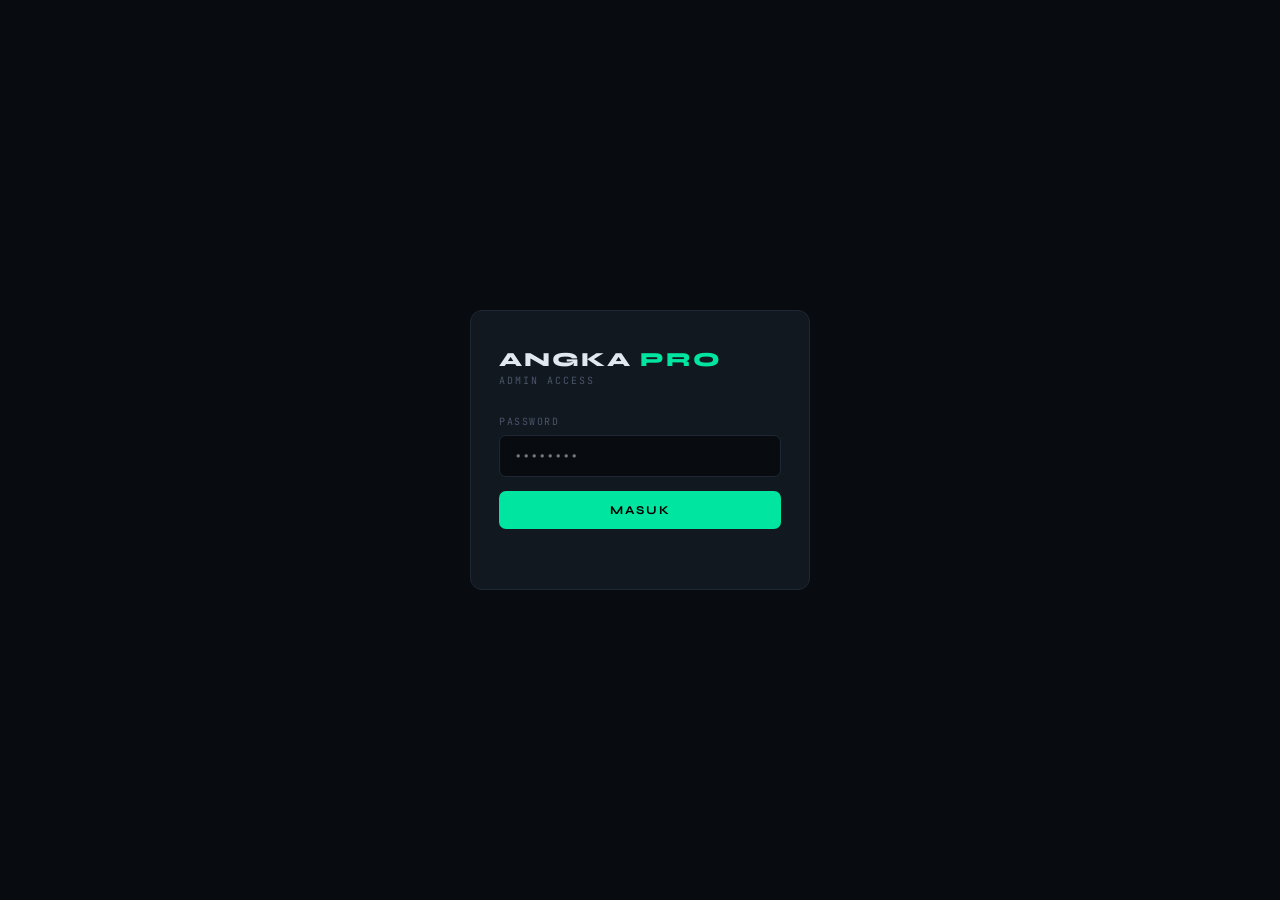
<file: admin.html>
<!DOCTYPE html>
<html lang="id">
<head>
<meta charset="UTF-8">
<meta name="viewport" content="width=device-width, initial-scale=1.0">
<title>ADMIN — ANGKA PRO</title>
<style>
  @import url('https://fonts.googleapis.com/css2?family=JetBrains+Mono:wght@400;600;700&family=Syne:wght@700;800&display=swap');

  :root {
    --bg: #080c10;
    --surface: #0d1117;
    --border: #1e2733;
    --accent: #00e5a0;
    --accent2: #0090ff;
    --warn: #ff4560;
    --text: #e2e8f0;
    --muted: #4a5568;
    --card: #111820;
  }

  * { box-sizing: border-box; margin: 0; padding: 0; }

  body {
    background: var(--bg);
    color: var(--text);
    font-family: 'JetBrains Mono', monospace;
    min-height: 100vh;
  }

  #loginScreen {
    display: flex;
    align-items: center;
    justify-content: center;
    min-height: 100vh;
    padding: 24px;
  }

  .login-box {
    background: var(--card);
    border: 1px solid var(--border);
    border-radius: 12px;
    padding: 36px 28px;
    width: 100%;
    max-width: 340px;
  }

  .logo { font-family: 'Syne', sans-serif; font-size: 20px; font-weight: 800; letter-spacing: 2px; margin-bottom: 2px; }
  .logo span { color: var(--accent); }
  .logo-sub { font-size: 10px; color: var(--muted); letter-spacing: 2px; margin-bottom: 28px; }
  .field-label { font-size: 10px; color: var(--muted); letter-spacing: 1.5px; margin-bottom: 7px; }

  input[type=password] {
    width: 100%;
    background: var(--bg);
    border: 1px solid var(--border);
    border-radius: 7px;
    padding: 11px 14px;
    color: var(--text);
    font-family: 'JetBrains Mono', monospace;
    font-size: 14px;
    outline: none;
    margin-bottom: 14px;
    transition: border-color 0.2s;
  }
  input[type=password]:focus { border-color: var(--accent); }

  .btn-primary {
    width: 100%;
    background: var(--accent);
    color: #000;
    border: none;
    border-radius: 7px;
    padding: 12px;
    font-family: 'Syne', sans-serif;
    font-size: 12px;
    font-weight: 700;
    letter-spacing: 2px;
    cursor: pointer;
    transition: opacity 0.2s;
  }
  .btn-primary:hover { opacity: 0.85; }
  .btn-primary:disabled { opacity: 0.4; cursor: not-allowed; }

  .login-err { font-size: 11px; color: var(--warn); margin-top: 10px; text-align: center; min-height: 14px; }

  #adminPanel { display: none; min-height: 100vh; flex-direction: column; }

  .topbar {
    background: var(--surface);
    border-bottom: 1px solid var(--border);
    padding: 13px 18px;
    display: flex;
    align-items: center;
    justify-content: space-between;
  }
  .topbar-logo { font-family: 'Syne', sans-serif; font-size: 14px; font-weight: 800; letter-spacing: 2px; }
  .topbar-logo span { color: var(--accent); }

  .btn-logout {
    background: none;
    border: 1px solid var(--border);
    color: var(--muted);
    border-radius: 6px;
    padding: 5px 13px;
    font-family: 'JetBrains Mono', monospace;
    font-size: 10px;
    cursor: pointer;
    transition: all 0.2s;
    letter-spacing: 1px;
  }
  .btn-logout:hover { border-color: var(--warn); color: var(--warn); }

  .admin-content { padding: 18px; }

  .controls { display: flex; gap: 10px; margin-bottom: 14px; align-items: center; }

  .btn-collect {
    background: var(--accent);
    color: #000;
    border: none;
    border-radius: 7px;
    padding: 10px 20px;
    font-family: 'Syne', sans-serif;
    font-size: 11px;
    font-weight: 700;
    letter-spacing: 1.5px;
    cursor: pointer;
    transition: opacity 0.2s;
  }
  .btn-collect:hover { opacity: 0.85; }
  .btn-collect:disabled { opacity: 0.4; cursor: not-allowed; }

  .btn-clear {
    background: none;
    border: 1px solid var(--border);
    color: var(--muted);
    border-radius: 7px;
    padding: 10px 16px;
    font-family: 'JetBrains Mono', monospace;
    font-size: 11px;
    cursor: pointer;
    transition: all 0.2s;
  }
  .btn-clear:hover { border-color: var(--warn); color: var(--warn); }

  .status { font-size: 10px; color: var(--muted); letter-spacing: 1px; margin-bottom: 16px; min-height: 14px; }
  .status.loading { color: var(--accent); }
  .status.error { color: var(--warn); }
  .status.ok { color: var(--accent); }

  @keyframes spin { to { transform: rotate(360deg); } }
  .spinner {
    display: inline-block;
    width: 9px; height: 9px;
    border: 2px solid var(--border);
    border-top-color: var(--accent);
    border-radius: 50%;
    animation: spin 0.6s linear infinite;
    margin-right: 7px;
    vertical-align: middle;
  }

  .output-grid {
    display: grid;
    grid-template-columns: 1fr 1fr;
    gap: 12px;
  }
  @media (max-width: 560px) { .output-grid { grid-template-columns: 1fr; } }

  .output-box {
    background: var(--card);
    border: 1px solid var(--border);
    border-radius: 10px;
    overflow: hidden;
  }

  .output-head {
    display: flex;
    align-items: center;
    justify-content: space-between;
    padding: 10px 13px;
    border-bottom: 1px solid var(--border);
  }

  .output-type { font-size: 10px; font-weight: 700; letter-spacing: 2px; }
  .output-type.ai { color: var(--accent); }
  .output-type.bbfs { color: var(--accent2); }

  .btn-copy {
    background: none;
    border: 1px solid var(--border);
    color: var(--muted);
    border-radius: 5px;
    padding: 4px 12px;
    font-family: 'JetBrains Mono', monospace;
    font-size: 10px;
    cursor: pointer;
    transition: all 0.2s;
    letter-spacing: 1px;
  }
  .btn-copy:hover:not(:disabled) { border-color: var(--accent); color: var(--accent); }
  .btn-copy.copied { border-color: var(--accent); color: var(--accent); }
  .btn-copy:disabled { opacity: 0.3; cursor: not-allowed; }

  .output-text {
    padding: 13px;
    font-size: 12px;
    line-height: 1.9;
    white-space: pre;
    overflow-x: auto;
    min-height: 72px;
  }

  .empty-hint { color: var(--muted); font-size: 11px; font-style: italic; }
  .row-name { color: var(--muted); }
  .row-sep { color: var(--border); }
  .row-val { color: var(--text); font-weight: 600; }
</style>
</head>
<body>

<div id="loginScreen">
  <div class="login-box">
    <div class="logo">ANGKA <span>PRO</span></div>
    <div class="logo-sub">ADMIN ACCESS</div>
    <div class="field-label">PASSWORD</div>
    <input type="password" id="pwInput" placeholder="••••••••" autocomplete="current-password">
    <button class="btn-primary" id="loginBtn" onclick="doLogin()">MASUK</button>
    <div class="login-err" id="loginErr"></div>
  </div>
</div>

<div id="adminPanel">
  <div class="topbar">
    <div class="topbar-logo">ANGKA <span>PRO</span> ADMIN</div>
    <button class="btn-logout" onclick="doLogout()">LOGOUT</button>
  </div>
  <div class="admin-content">
    <div class="controls">
      <button class="btn-collect" id="collectBtn" onclick="collectAll()">⬇ COLLECT</button>
      <button class="btn-clear" onclick="clearAll()">CLEAR</button>
    </div>
    <div class="status" id="statusBar">Siap.</div>
    <div class="output-grid">
      <div class="output-box">
        <div class="output-head">
          <div class="output-type ai">ANGKA IKUT (AI4)</div>
          <button class="btn-copy" id="copyAi" onclick="doCopy('ai')" disabled>COPY</button>
        </div>
        <div class="output-text" id="aiOut"><span class="empty-hint">Klik COLLECT</span></div>
      </div>
      <div class="output-box">
        <div class="output-head">
          <div class="output-type bbfs">BBFS 8 DIGIT</div>
          <button class="btn-copy" id="copyBbfs" onclick="doCopy('bbfs')" disabled>COPY</button>
        </div>
        <div class="output-text" id="bbfsOut"><span class="empty-hint">Klik COLLECT</span></div>
      </div>
    </div>
  </div>
</div>

<script>
  const SB_URL     = 'https://ldeofmwxttdjcvylhabu.supabase.co';
  const SESSION_KEY = 'ap_adm';

  // Anon key TIDAK hardcode di sini — diambil dari server saat login
  let SB_ANON = '';
  let rawAi   = '';
  let rawBbfs = '';

  function init() {
    const stored = sessionStorage.getItem(SESSION_KEY);
    if (stored) {
      try {
        const s = JSON.parse(stored);
        if (s.ok && s.key) {
          SB_ANON = s.key;
          showPanel();
        }
      } catch { sessionStorage.removeItem(SESSION_KEY); }
    }
  }

  function showPanel() {
    document.getElementById('loginScreen').style.display = 'none';
    document.getElementById('adminPanel').style.display  = 'flex';
  }

  function doLogout() {
    sessionStorage.removeItem(SESSION_KEY);
    SB_ANON = '';
    location.reload();
  }

  async function doLogin() {
    const pw  = document.getElementById('pwInput').value.trim();
    const btn = document.getElementById('loginBtn');
    const err = document.getElementById('loginErr');

    if (!pw) { err.textContent = 'Password wajib diisi.'; return; }

    btn.disabled = true;
    btn.textContent = 'CHECKING...';
    err.textContent = '';

    try {
      const res  = await fetch('/api/admin-auth', {
        method: 'POST',
        headers: { 'Content-Type': 'application/json' },
        body: JSON.stringify({ password: pw })
      });
      const data = await res.json();

      if (res.ok && data.ok) {
        SB_ANON = data.key || '';
        sessionStorage.setItem(SESSION_KEY, JSON.stringify({ ok: true, key: SB_ANON }));
        showPanel();
      } else {
        err.textContent = data.error || 'Password salah.';
        btn.disabled = false;
        btn.textContent = 'MASUK';
      }
    } catch {
      err.textContent = 'Gagal terhubung ke server.';
      btn.disabled = false;
      btn.textContent = 'MASUK';
    }
  }

  document.getElementById('pwInput').addEventListener('keydown', e => {
    if (e.key === 'Enter') doLogin();
  });

  async function collectAll() {
    const btn = document.getElementById('collectBtn');
    btn.disabled = true;
    setStatus('loading', 'Mengambil data...');

    try {
      const mRes = await fetch(
        `${SB_URL}/rest/v1/markets?select=id,name,order&order=order.asc`,
        { headers: sbHeaders() }
      );
      if (!mRes.ok) throw new Error('Gagal ambil markets');
      const markets = await mRes.json();
      if (!markets.length) throw new Error('Tidak ada pasaran');

      const ids  = markets.map(m => `"${m.id}"`).join(',');
      const sRes = await fetch(
        `${SB_URL}/rest/v1/prediction_snapshots?select=market_id,ai4,bbfs8&market_id=in.(${ids})&order=updated_at.desc`,
        { headers: sbHeaders() }
      );
      if (!sRes.ok) throw new Error('Gagal ambil snapshots');
      const snaps = await sRes.json();

      const map = {};
      for (const s of snaps) {
        if (!map[s.market_id]) map[s.market_id] = s;
      }

      const aiLines   = [];
      const bbfsLines = [];

      for (const m of markets) {
        const s    = map[m.id];
        const name = m.name.toUpperCase();
        const ai   = Array.isArray(s?.ai4)   ? s.ai4.join('')   : '----';
        const bbfs = Array.isArray(s?.bbfs8) ? s.bbfs8.join('') : '--------';
        aiLines.push(`${name} ## ${ai}`);
        bbfsLines.push(`${name} ## ${bbfs}`);
      }

      rawAi   = aiLines.join('\n');
      rawBbfs = bbfsLines.join('\n');

      renderLines('aiOut',   aiLines);
      renderLines('bbfsOut', bbfsLines);

      document.getElementById('copyAi').disabled   = false;
      document.getElementById('copyBbfs').disabled = false;

      setStatus('ok', `✓ ${markets.length} pasaran berhasil dikumpulkan.`);

    } catch (e) {
      setStatus('error', `✕ ${e.message}`);
    }

    btn.disabled = false;
  }

  function renderLines(elId, lines) {
    document.getElementById(elId).innerHTML = lines.map(line => {
      const [name, val] = line.split(' ## ');
      return `<span class="row-name">${esc(name)}</span><span class="row-sep"> ## </span><span class="row-val">${esc(val)}</span>`;
    }).join('\n');
  }

  function clearAll() {
    rawAi = rawBbfs = '';
    document.getElementById('aiOut').innerHTML   = '<span class="empty-hint">Klik COLLECT</span>';
    document.getElementById('bbfsOut').innerHTML = '<span class="empty-hint">Klik COLLECT</span>';
    document.getElementById('copyAi').disabled   = true;
    document.getElementById('copyBbfs').disabled = true;
    setStatus('', 'Siap.');
  }

  async function doCopy(type) {
    const text = type === 'ai' ? rawAi : rawBbfs;
    const btn  = document.getElementById(type === 'ai' ? 'copyAi' : 'copyBbfs');
    if (!text) return;
    try {
      await navigator.clipboard.writeText(text);
    } catch {
      const ta = document.createElement('textarea');
      ta.value = text;
      ta.style.cssText = 'position:fixed;opacity:0';
      document.body.appendChild(ta);
      ta.select();
      document.execCommand('copy');
      document.body.removeChild(ta);
    }
    btn.textContent = '✓ COPIED';
    btn.classList.add('copied');
    setTimeout(() => { btn.textContent = 'COPY'; btn.classList.remove('copied'); }, 1500);
  }

  function sbHeaders() {
    return {
      'apikey': SB_ANON,
      'Authorization': `Bearer ${SB_ANON}`,
      'Content-Type': 'application/json'
    };
  }

  function setStatus(type, msg) {
    const el = document.getElementById('statusBar');
    el.className = 'status' + (type ? ` ${type}` : '');
    el.innerHTML = type === 'loading' ? `<span class="spinner"></span>${msg}` : msg;
  }

  function esc(s) {
    return String(s || '').replace(/&/g,'&amp;').replace(/</g,'&lt;').replace(/>/g,'&gt;');
  }

  init();
</script>
</body>
</html>
</file>
